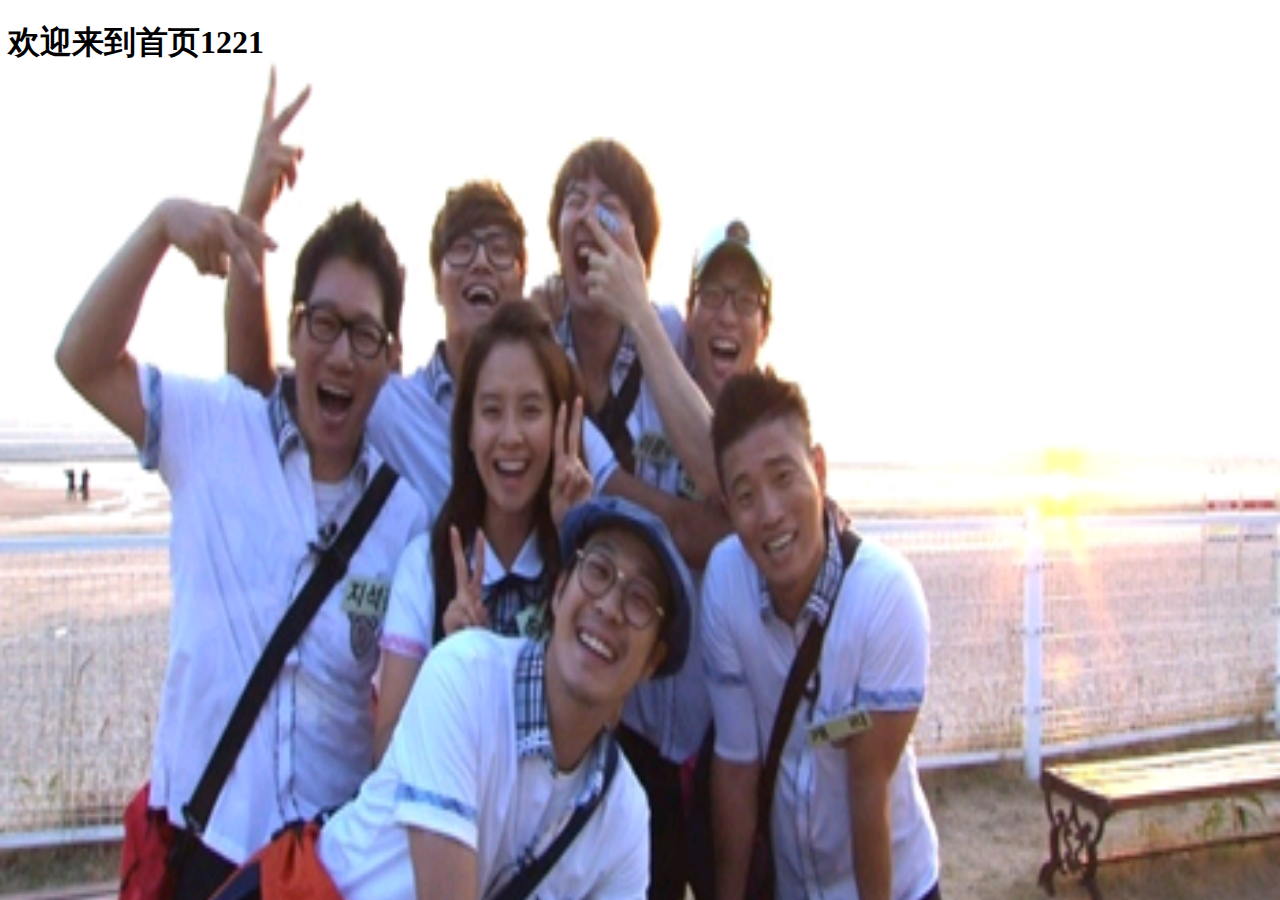
<file: target/project_two_LiXinYu/js/HomePage.html>
<!DOCTYPE html>
<html>
<head>
    <link type="text/css" rel="stylesheet" href="../css/HomePage.css">
    <link rel="icon" href="../0.gif" >
    <meta charset="utf-8">
    <title>首页</title>
</head>
<body>
<h1>欢迎来到首页1221</h1>
</body>
</html>
</file>
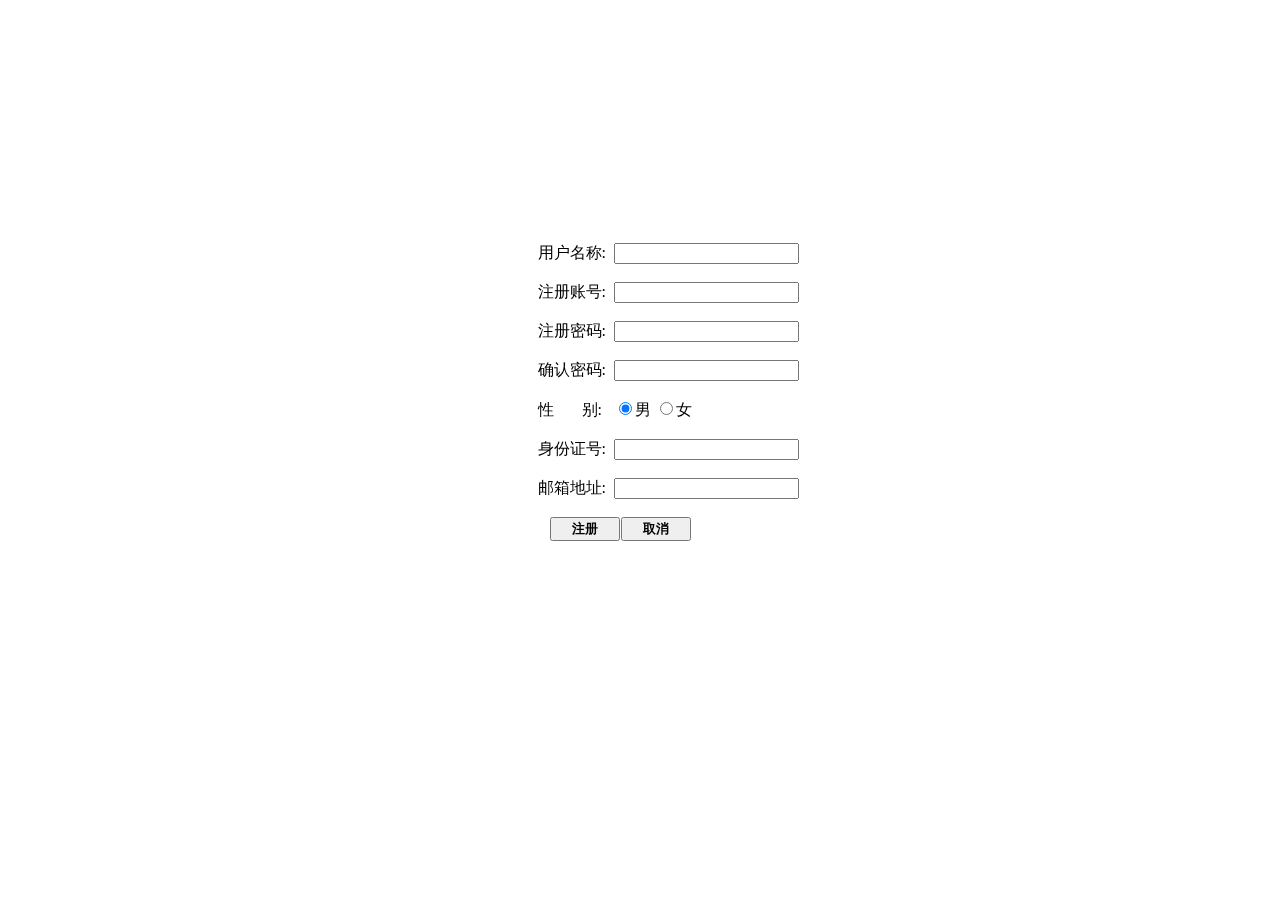
<file: target/project_two_LiXinYu/js/Register.html>
<!DOCTYPE html>
<html>
<head>
	<script type="text/javascript" src="jquery/jquery-3.4.1.js"></script>
	<link type="text/css" rel="stylesheet" href="../css/Register.css" />
    <meta charset="UTF-8">
    <title>注册页面</title>
	
	<script type="text/javascript">
		onload=function(){
			/* 用户名称 */
			/* 用户名称的正则表达式 */
			var regExpUser = /^[a-zA-Z]([一-龥A-Za-z0-9_]{0,7})$/;
			/* 获得用户名称文本框焦点，检验用户名称文本框内容,如果为空给出提示*/
			$("#user").focus(
				function judgeUserValueFocus(){
					if($("#user").val() == ""){
						$("#span1").html("<font>*用户名以字母开头，可由汉字，数字，字母，下划线组成，<br>最大长度为8且不能为空</font>");
					}
				}
			)
			/* 用户名称键盘弹起事件，重新检验用户名称文本框内容,并给出相应提示 */
			$("#user").keyup(
				function changeUserValueKeyup(event){
					if(regExpUser.test($("#user").val())){
						$("#span1").html("<font color='blue'>*用户名可使用</font>");
					}else{
						$("#span1").html("<font>*用户名不正确，请重新输入（用户名以字母开头，可由汉字，数字，<br>字母，下划线组成，最大长度为8且不能为空）</font>");
					}
						
				}
			)
			
			/* 注册账号 */
			/* 账号的正则表达式 */
			var regExpUsername = /^[a-zA-Z0-9]{8,10}$/;
			/* 获得注册账号文本框焦点，检验账号注册文本框内容,如果为空给出提示 */
			$("#username").focus(
				function judgeUsernameValueFocus(){
					if($("#username").val() === ""){
						$("#span2").text("*账号最长为10位,最短为8位(可由数字，字母组成)");
					}
				}
			)	
			/* 注册账号键盘弹起事件，重新检验注册账号文本框内容,并给出相应提示*/
			$("#username").keyup(
				function changeUsernameValueKeyup(event){
					if(regExpUsername.test($("#username").val())){
						$("#span2").html("<font color='blue'>*注册成功</font>");
					}else{
						$("#span2").text("*账号不合法,请重新输入(账号最长为10位,最短为8位,可由数字，字母组成)");
					}
					if($("#username").val() == ""){
						$("#span2").text("*账号不能为空");
					}
				}
			)
			
			/* 注册密码 */
			/* 密码的正则表达式 */
			var regExpPassword = /^[a-zA-Z0-9_]{1,12}$/;
			/* 获取注册密码框的焦点,检验注册密码框的内容,如果为空给出提示 */
			$("#password").focus(
				function judgePasswordValueFocus(){
					if($("#password").val() == ""){
						$("#span3").text("*密码最长为12位(密码可由数字，字母，下划线组成)");
					}
				}
			)
			/* 注册密码键盘弹起事件*/
			$("#password").keyup(
				function changePasswordValueKeyup(event){
					/* 重新检验注册密码框 */
					if(regExpPassword.test($("#password").val())){
						$("#span3").html("<font color='blue'>*注册成功</font>");
					}else{
						$("#span3").text("*输入的密码不正确(密码可由数字，字母，下划线组成且不能为空)");
					}
					/* 当注册密码框发生改变时确认密码框给出提示 */
					if($("#password").val() != $("#confirmpassword").val()){
						$("#span4").text("*请输入注册的密码");
					}else{
						$("#span4").html("<font color='blue'>*两次密码输入一致</font>");
					}
					/* 当注册密码框为空时,确认密码框的提示 */
					if($("#password").val() == "" && $("#confirmpassword").val() != ""){
						$("#span4").text("*注册密码和确认密码不一致");
					}
					/* 注册密码框和确认密码框都为空 */
					if($("#password").val() == "" && $("#confirmpassword").val() == ""){
						$("#span4").text("*注册密码不能为空");
					}
				}
			)
			
			/* 确认密码 */
			/* 获取确认密码框的焦点 */
			$("#confirmpassword").focus(
				function judgeConfirmpasswordValueFocus(){
					/* 获取焦点时的提示 */
					if($("#password").val() == "" && $("#span4").text() == ""){
						$("#span4").text("*密码还未注册");
					}
				}
			)
			/* 确认密码框键盘弹起事件，判断是否和注册密码框值一致,并给出相应提示 */
			$("#confirmpassword").keyup(
				function changeIdenticalPasswordKeyup(){
					if($("#password").val() != "" && $("#password").val() === $("#confirmpassword").val()){
						$("#span4").html("<font color='blue'>*两次密码输入一致</font>");
					}else{
						$("#span4").text("*请重新输入，注册密码和确认密码不一致");
					}
					if($("#password").val() == "" && $("#confirmpassword").val() == ""){
						$("#span4").text("*密码还未注册")
					}
				}
			)
			
			/* 身份证号 */
			/* 身份证号的正则表达式 */
			var regExpIDcard = /^([0-9]){15,18}(x|X)?$/;
			/* 获取身份证号文本框的焦点,如果为空给出相应提示*/
			$("#IDcard").focus(
				function judgeIDcardValueFocus(){
					if($("#IDcard").val() == ""){
						$("#span5").text("*请输入身份证号");
					}
				}
			)
			/* 身份证号文本框键盘弹起事件，重新检验身份证号文本框的值，并给出相应提示 */
			$("#IDcard").keyup(
				function changeIDcardValueKeyup(){
					if(regExpIDcard.test($("#IDcard").val())){
						$("#span5").html("<font color='blue'>*身份证号合法</font>");
					}else{
						$("#span5").text("*您输入的身份证号不合法");
					}
					if($("#IDcard").val() == ""){
						$("#span5").text("*身份证号不能为空");
					}
				}
			)
			
			/* 邮箱地址 */
			/* 邮箱的正则表达式 */
			var regExpEmail = /^[a-zA-Z0-9_-]+@[a-zA-Z0-9_-]+(\.[a-zA-Z0-9_-]+)+$/;
			/* 获取邮箱地址文本框的焦点,检验邮箱地址文本框的内容，如果为空给出提示 */
			$("#email").focus(
				function judgeEmailValueFocus(){
					if($("#email").val() == ""){
						$("#span6").text("请输入您的邮箱地址");
					}
				}
			)
			/* 邮箱地址文本框键盘弹起事件，重新检验邮箱地址文本框内容，并给出相应提示 */
			$("#email").keyup(
				function changeEmailValueKeyup(){
					if(regExpEmail.test($("#email").val())){
						$("#span6").html("<font color='blue'>邮箱地址合法</font>")
					}else{
						$("#span6").text("邮箱地址不合法");
					}
					if($("#email").val() == ""){
						$("#span6").text("请输入合法的邮箱地址");
					}
				}
			)
			
			/* 提交表单 */
 			$("#handin").click(
					function judgeSubmitValue(){
						/* alert($("#span1").html()); */
						/* \" */
 						if($("#span1").html() == "<font color=\"blue\">*用户名可使用</font>" 
							&& $("#span2").html() == "<font color=\"blue\">*注册成功</font>"
 							&& $("#span3").html() == "<font color=\"blue\">*注册成功</font>"
							&& $("#span4").html() == "<font color=\"blue\">*两次密码输入一致</font>"
							&& $("#span5").html() == "<font color=\"blue\">*身份证号合法</font>" ){
								/* alert("ss"); */
								$("#register").submit();
								/* document.getElementById("register").submit(); */
						}
				}
			 )
		}
	</script>
	
</head>
<body>
		<form action="https://www.baidu.com/" id="register" >
			用户名称:&nbsp <input id="user" type="text" name="user" maxlength="8"/>&nbsp <span id="span1"></span><br><br>
			注册账号:&nbsp <input id="username" type="text" name="username" maxlength="10"/>&nbsp <span id="span2"></span><br><br>
			注册密码:&nbsp <input id="password" type="password" name="password"/>&nbsp <span id="span3"></span><br/><br>
			确认密码:&nbsp <input id="confirmpassword" type="password"/>&nbsp <span id="span4"></span><br/><br>
			性&nbsp&nbsp&nbsp&nbsp&nbsp&nbsp&nbsp别: &nbsp <input type="radio" name="gender" value="1" checked>男
							<input type="radio" name="gender" value="0">女<br/><br>
			身份证号:&nbsp <input id="IDcard" type="text" name="IDcard"/>&nbsp <span id="span5"></span><br/><br>
			邮箱地址:&nbsp <input id="email" type="text" name="email"/>&nbsp <span id="span6"></span><br/><br>
			<input id="handin" type="button" value="注册">
			<input id="reset" type="reset" value="取消">
		</form>
</body>
</html>
</file>
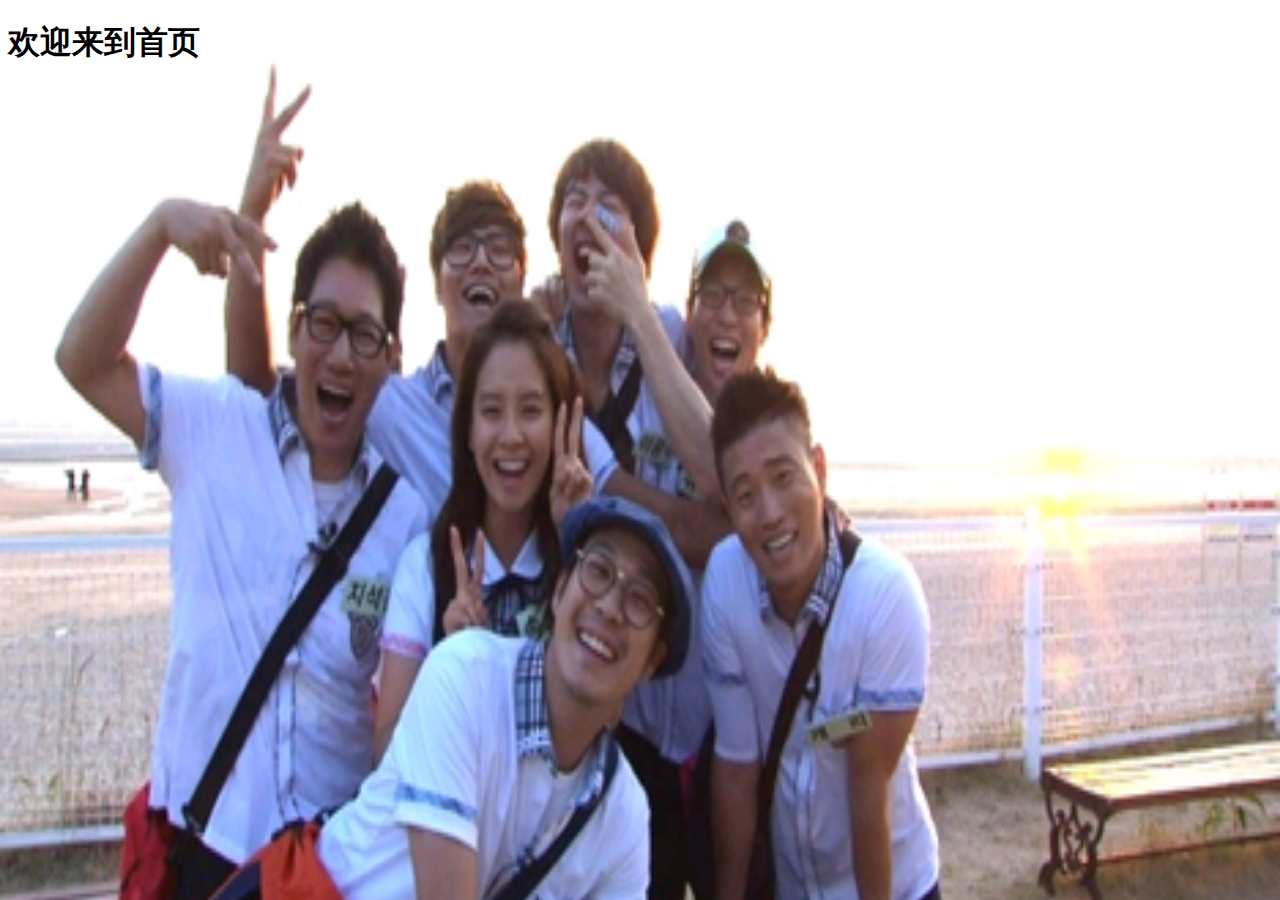
<file: src/main/webapp/js/HomePage.html>
<!DOCTYPE html>
<html>
<head>
    <link type="text/css" rel="stylesheet" href="../css/HomePage.css">
    <link rel="icon" href="../0.gif" >
    <meta charset="utf-8">
    <title>首页</title>
</head>
<body>
<h1>欢迎来到首页</h1>
</body>
</html>
</file>
<file: target/project_two_LiXinYu/css/HomePage.css>
body{
	 background-image: url(../iamge/7012.png);
	 background-size: 100% 1200%;
 }
</file>
<file: target/project_two_LiXinYu/css/Register.css>
form{
	position: fixed;
	left: 42%;
	top: 27%;
}
span{
	position:fixed;
	font-size: 11px;
	color: red;
}
/* 提交按钮css样式 */
#handin{
	font-weight: bold;
	height: auto;
	width: 70px;
	position: fixed;
	left: 43%;
}
/* 清除按钮css样式 */
#reset{
	font-weight: bold;
	height: auto;
	width: 70px;
	position: fixed;
	left: 48.5%;
}
</file>
<file: src/main/webapp/css/HomePage.css>
body{
	 background-image: url(../iamge/7012.png);
	 background-size: 100% 1200%;
 }
</file>
